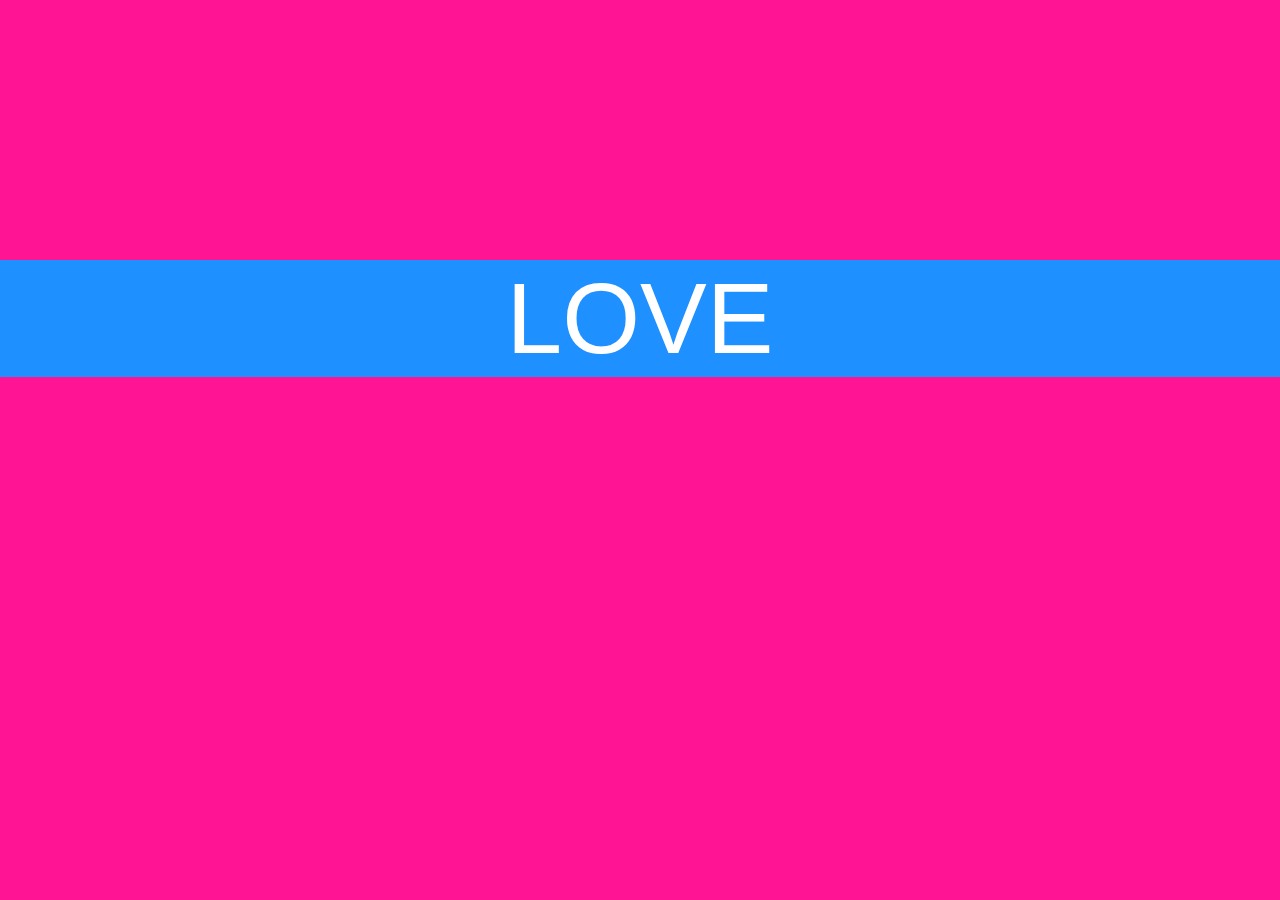
<file: love.html>
<!DOCTYPE html>
<html>
    <head>
        <meta charset="utf-8" />
        <meta name="format-detection" content="telephone=no" />
        <meta name="msapplication-tap-highlight" content="no" />
        <meta name="viewport" content="user-scalable=no, initial-scale=1, maximum-scale=1, minimum-scale=1, width=device-width, height=device-height, target-densitydpi=device-dpi" />
        <link rel="stylesheet" type="text/css" href="css/love.css" />
        <link rel="stylesheet" type="text/css" href="css/font-awesome.css" />
        <title>LOVE</title>
    </head>
    <body>
       
      <a href="index.html"><button>LOVE</button></a>
    </body>
</html>
</file>
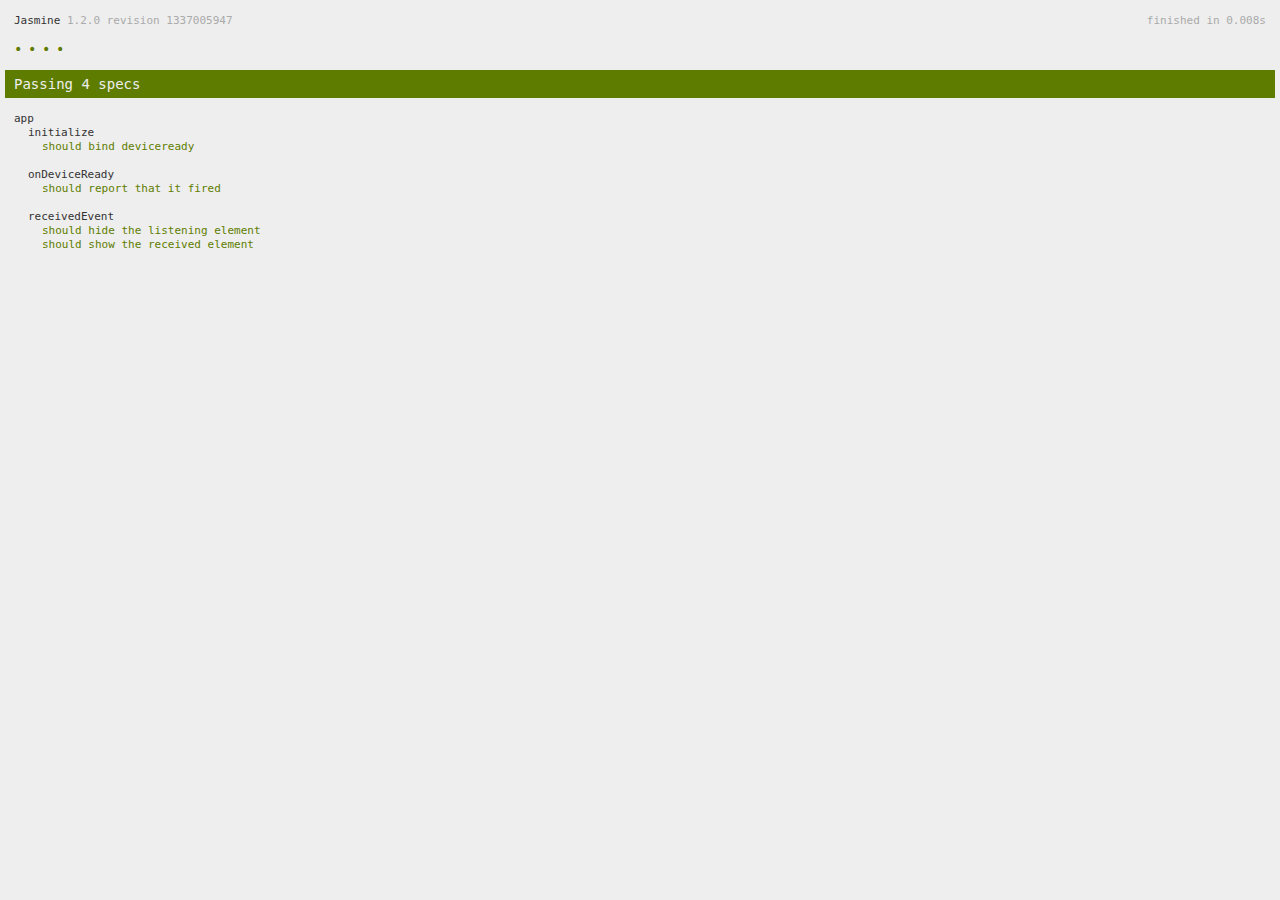
<file: spec.html>
<!DOCTYPE html>
<!--
    Licensed to the Apache Software Foundation (ASF) under one
    or more contributor license agreements.  See the NOTICE file
    distributed with this work for additional information
    regarding copyright ownership.  The ASF licenses this file
    to you under the Apache License, Version 2.0 (the
    "License"); you may not use this file except in compliance
    with the License.  You may obtain a copy of the License at

    http://www.apache.org/licenses/LICENSE-2.0

    Unless required by applicable law or agreed to in writing,
    software distributed under the License is distributed on an
    "AS IS" BASIS, WITHOUT WARRANTIES OR CONDITIONS OF ANY
     KIND, either express or implied.  See the License for the
    specific language governing permissions and limitations
    under the License.
-->
<html>
    <head>
        <title>Jasmine Spec Runner</title>

        <!-- jasmine source -->
        <link rel="shortcut icon" type="image/png" href="spec/lib/jasmine-1.2.0/jasmine_favicon.png">
        <link rel="stylesheet" type="text/css" href="spec/lib/jasmine-1.2.0/jasmine.css">
        <script type="text/javascript" src="spec/lib/jasmine-1.2.0/jasmine.js"></script>
        <script type="text/javascript" src="spec/lib/jasmine-1.2.0/jasmine-html.js"></script>

        <!-- include source files here... -->
        <script type="text/javascript" src="js/index.js"></script>

        <!-- include spec files here... -->
        <script type="text/javascript" src="spec/helper.js"></script>
        <script type="text/javascript" src="spec/index.js"></script>

        <script type="text/javascript">
            (function() {
                var jasmineEnv = jasmine.getEnv();
                jasmineEnv.updateInterval = 1000;

                var htmlReporter = new jasmine.HtmlReporter();

                jasmineEnv.addReporter(htmlReporter);

                jasmineEnv.specFilter = function(spec) {
                    return htmlReporter.specFilter(spec);
                };

                var currentWindowOnload = window.onload;

                window.onload = function() {
                    if (currentWindowOnload) {
                        currentWindowOnload();
                    }
                    execJasmine();
                };

                function execJasmine() {
                    jasmineEnv.execute();
                }
            })();
        </script>
    </head>
    <body>
        <div id="stage" style="display:none;"></div>
    </body>
</html>
</file>
<file: css/love.css>
body{
    padding: 0;
    margin: 0;
    background-color: deeppink;
}
button{
    background-color: dodgerblue;
    font-size: 100px;
    color: white;
    border: none;
    width: 100%;
    margin-top: 260px;
    font-family: sans-serif;
}
a{
    text-decoration: none;
    color: white;
}
</file>
<file: spec/lib/jasmine-1.2.0/jasmine.css>
body { background-color: #eeeeee; padding: 0; margin: 5px; overflow-y: scroll; }

#HTMLReporter { font-size: 11px; font-family: Monaco, "Lucida Console", monospace; line-height: 14px; color: #333333; }
#HTMLReporter a { text-decoration: none; }
#HTMLReporter a:hover { text-decoration: underline; }
#HTMLReporter p, #HTMLReporter h1, #HTMLReporter h2, #HTMLReporter h3, #HTMLReporter h4, #HTMLReporter h5, #HTMLReporter h6 { margin: 0; line-height: 14px; }
#HTMLReporter .banner, #HTMLReporter .symbolSummary, #HTMLReporter .summary, #HTMLReporter .resultMessage, #HTMLReporter .specDetail .description, #HTMLReporter .alert .bar, #HTMLReporter .stackTrace { padding-left: 9px; padding-right: 9px; }
#HTMLReporter #jasmine_content { position: fixed; right: 100%; }
#HTMLReporter .version { color: #aaaaaa; }
#HTMLReporter .banner { margin-top: 14px; }
#HTMLReporter .duration { color: #aaaaaa; float: right; }
#HTMLReporter .symbolSummary { overflow: hidden; *zoom: 1; margin: 14px 0; }
#HTMLReporter .symbolSummary li { display: block; float: left; height: 7px; width: 14px; margin-bottom: 7px; font-size: 16px; }
#HTMLReporter .symbolSummary li.passed { font-size: 14px; }
#HTMLReporter .symbolSummary li.passed:before { color: #5e7d00; content: "\02022"; }
#HTMLReporter .symbolSummary li.failed { line-height: 9px; }
#HTMLReporter .symbolSummary li.failed:before { color: #b03911; content: "x"; font-weight: bold; margin-left: -1px; }
#HTMLReporter .symbolSummary li.skipped { font-size: 14px; }
#HTMLReporter .symbolSummary li.skipped:before { color: #bababa; content: "\02022"; }
#HTMLReporter .symbolSummary li.pending { line-height: 11px; }
#HTMLReporter .symbolSummary li.pending:before { color: #aaaaaa; content: "-"; }
#HTMLReporter .bar { line-height: 28px; font-size: 14px; display: block; color: #eee; }
#HTMLReporter .runningAlert { background-color: #666666; }
#HTMLReporter .skippedAlert { background-color: #aaaaaa; }
#HTMLReporter .skippedAlert:first-child { background-color: #333333; }
#HTMLReporter .skippedAlert:hover { text-decoration: none; color: white; text-decoration: underline; }
#HTMLReporter .passingAlert { background-color: #a6b779; }
#HTMLReporter .passingAlert:first-child { background-color: #5e7d00; }
#HTMLReporter .failingAlert { background-color: #cf867e; }
#HTMLReporter .failingAlert:first-child { background-color: #b03911; }
#HTMLReporter .results { margin-top: 14px; }
#HTMLReporter #details { display: none; }
#HTMLReporter .resultsMenu, #HTMLReporter .resultsMenu a { background-color: #fff; color: #333333; }
#HTMLReporter.showDetails .summaryMenuItem { font-weight: normal; text-decoration: inherit; }
#HTMLReporter.showDetails .summaryMenuItem:hover { text-decoration: underline; }
#HTMLReporter.showDetails .detailsMenuItem { font-weight: bold; text-decoration: underline; }
#HTMLReporter.showDetails .summary { display: none; }
#HTMLReporter.showDetails #details { display: block; }
#HTMLReporter .summaryMenuItem { font-weight: bold; text-decoration: underline; }
#HTMLReporter .summary { margin-top: 14px; }
#HTMLReporter .summary .suite .suite, #HTMLReporter .summary .specSummary { margin-left: 14px; }
#HTMLReporter .summary .specSummary.passed a { color: #5e7d00; }
#HTMLReporter .summary .specSummary.failed a { color: #b03911; }
#HTMLReporter .description + .suite { margin-top: 0; }
#HTMLReporter .suite { margin-top: 14px; }
#HTMLReporter .suite a { color: #333333; }
#HTMLReporter #details .specDetail { margin-bottom: 28px; }
#HTMLReporter #details .specDetail .description { display: block; color: white; background-color: #b03911; }
#HTMLReporter .resultMessage { padding-top: 14px; color: #333333; }
#HTMLReporter .resultMessage span.result { display: block; }
#HTMLReporter .stackTrace { margin: 5px 0 0 0; max-height: 224px; overflow: auto; line-height: 18px; color: #666666; border: 1px solid #ddd; background: white; white-space: pre; }

#TrivialReporter { padding: 8px 13px; position: absolute; top: 0; bottom: 0; left: 0; right: 0; overflow-y: scroll; background-color: white; font-family: "Helvetica Neue Light", "Lucida Grande", "Calibri", "Arial", sans-serif; /*.resultMessage {*/ /*white-space: pre;*/ /*}*/ }
#TrivialReporter a:visited, #TrivialReporter a { color: #303; }
#TrivialReporter a:hover, #TrivialReporter a:active { color: blue; }
#TrivialReporter .run_spec { float: right; padding-right: 5px; font-size: .8em; text-decoration: none; }
#TrivialReporter .banner { color: #303; background-color: #fef; padding: 5px; }
#TrivialReporter .logo { float: left; font-size: 1.1em; padding-left: 5px; }
#TrivialReporter .logo .version { font-size: .6em; padding-left: 1em; }
#TrivialReporter .runner.running { background-color: yellow; }
#TrivialReporter .options { text-align: right; font-size: .8em; }
#TrivialReporter .suite { border: 1px outset gray; margin: 5px 0; padding-left: 1em; }
#TrivialReporter .suite .suite { margin: 5px; }
#TrivialReporter .suite.passed { background-color: #dfd; }
#TrivialReporter .suite.failed { background-color: #fdd; }
#TrivialReporter .spec { margin: 5px; padding-left: 1em; clear: both; }
#TrivialReporter .spec.failed, #TrivialReporter .spec.passed, #TrivialReporter .spec.skipped { padding-bottom: 5px; border: 1px solid gray; }
#TrivialReporter .spec.failed { background-color: #fbb; border-color: red; }
#TrivialReporter .spec.passed { background-color: #bfb; border-color: green; }
#TrivialReporter .spec.skipped { background-color: #bbb; }
#TrivialReporter .messages { border-left: 1px dashed gray; padding-left: 1em; padding-right: 1em; }
#TrivialReporter .passed { background-color: #cfc; display: none; }
#TrivialReporter .failed { background-color: #fbb; }
#TrivialReporter .skipped { color: #777; background-color: #eee; display: none; }
#TrivialReporter .resultMessage span.result { display: block; line-height: 2em; color: black; }
#TrivialReporter .resultMessage .mismatch { color: black; }
#TrivialReporter .stackTrace { white-space: pre; font-size: .8em; margin-left: 10px; max-height: 5em; overflow: auto; border: 1px inset red; padding: 1em; background: #eef; }
#TrivialReporter .finished-at { padding-left: 1em; font-size: .6em; }
#TrivialReporter.show-passed .passed, #TrivialReporter.show-skipped .skipped { display: block; }
#TrivialReporter #jasmine_content { position: fixed; right: 100%; }
#TrivialReporter .runner { border: 1px solid gray; display: block; margin: 5px 0; padding: 2px 0 2px 10px; }
</file>
